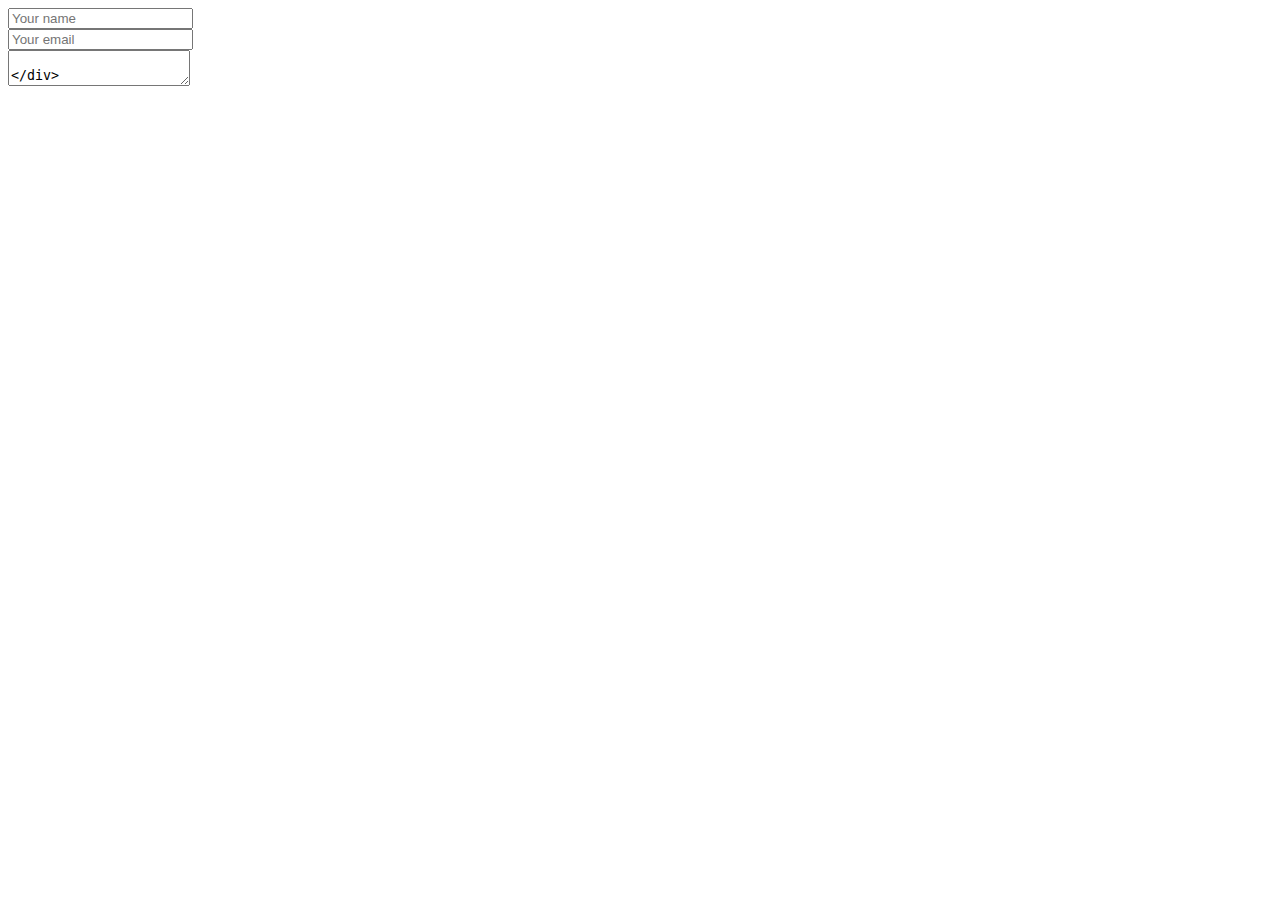
<file: contact/php/testAJAX.html>
<!DOCTYPE html>
<html>
	<head>
		<title>AJAX Form</title>
	</head>
	<body>
		<form action="ajax/contact.php" method="post" class="ajax">
			<div>
				<input type="text" name="name" placeholder="Your name">
			</div>
			<div>
				<input type="email" name="name" placeholder="Your email">
			</div>
			<div>
				<textarea name="name" placeholder="Your message">
			</div>
			<input type="submit" value="Send">
		</form>
	<script src="https://code.jquery.com/jquery-3.1.0.slim.min.js" integrity="sha256-cRpWjoSOw5KcyIOaZNo4i6fZ9tKPhYYb6i5T9RSVJG8=" crossorigin="anonymous"></script>
	<script src="js/testAJAX.js"></script>
	</body>
</html>
</file>
